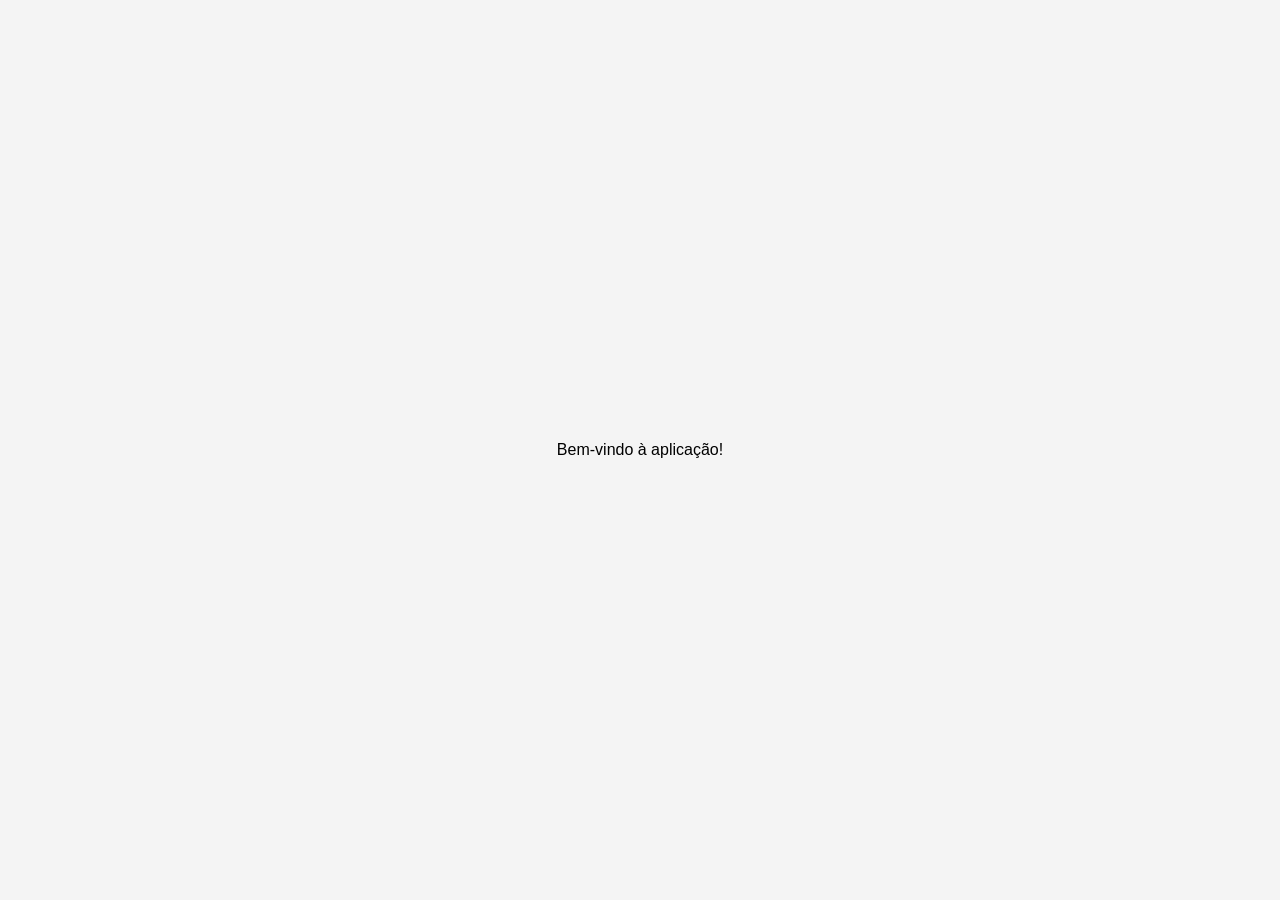
<file: wwwroot/response.html>
﻿<!DOCTYPE html>
<html>
<head>
    <meta charset="utf-8" />
    <title>JavaScript Form</title>
    <link rel="stylesheet" href="css/style.css" />
</head>
<body>
    Bem-vindo à aplicação!
</body>
</html>
</file>
<file: wwwroot/css/style.css>
﻿* {
    margin: 0;
    padding: 0;
    box-sizing: border-box;
}

body {
    font-family: -apple-system, BlinkMacSystemFont, "Segoe UI", Roboto, Oxygen, Ubuntu, Cantarell, "Open Sans", "Helvetica Neue", sans-serif;
    font-size: 1rem;
    background-color: #f4f4f4;
    display: flex;
    align-items: center;
    justify-content: center;
    min-height: 100vh;
}

.container {
    background-color: #fff;
    border-radius: 5px;
    box-shadow: rgba(50, 50, 93, 0.25) 0px 2px 5px -1px, rgba(0, 0, 0, 0.3) 0px 1px 3px -1px;
    width: 350px;
}

form {
    max-width: 400px;
    margin: 10px auto;
    padding: 0.5rem 1rem;
}

    form h1 {
        padding: 5px 0;
        font-size: 1.4rem;
        font-weight: normal;
        text-align: center;
        color: #111;
    }

/*! form.css v1.0 | MIT License | https://www.javascripttutorial.net/ */

.field {
    margin-bottom: 0.75rem;
}

    .field small {
        color: #dc3545;
    }

label {
    display: inline-block;
    margin-bottom: 5px;
    vertical-align: top;
    width: 100%;
}

/* input, textarea */
input,
textarea,
select {
    border: solid 1px #ccc;
    border-radius: 3px;
    display: inline-block;
    padding: 0.5rem 0.75rem;
    width: 100%;
    font-family: inherit;
    font-size: 1rem;
}

    input::placeholder {
        color: #c2c2c2;
    }

    input:focus,
    textarea:focus,
    select:focus {
        outline: none;
        box-shadow: 0 0 0 2pt rgb(49, 132, 253, 0.5);
    }

    input[disabled],
    textarea[disabled] {
        background-color: #f5f5f5;
        box-shadow: none;
        color: #7a7a7a;
        cursor: not-allowed;
    }

    /* input error */
    input.error,
    textarea.error,
    select.error {
        border-color: #dc3545;
    }

        input.error:focus,
        textarea.error:focus,
        select.error:focus {
            box-shadow: 0 0 0 0.25rem rgb(220 53 69 / 25%);
        }

    /* input success */
    input.success,
    textarea.success,
    select.success {
        border-color: #198754;
    }

        input.success:focus,
        textarea.success:focus {
            box-shadow: 0 0 0 0.25rem rgb(25 135 84 / 25%);
        }

/* button */
button {
    background: #0d6efd;
    color: #fff;
    border-radius: 0.25rem;
    font-size: 1rem;
    font-weight: 400;
    border: 1px solid #0d6efd;
    transition: color 0.15s ease-in-out, background-color 0.15s ease-in-out, border-color 0.15s ease-in-out, box-shadow 0.15s ease-in-out;
    text-align: center;
    padding: 0.375rem 0.75rem;
}

    button:hover {
        background: #0b5ed7;
        border-color: #0a58ca;
        cursor: pointer;
    }

    button:focus {
        outline: none;
        color: #fff;
        background-color: #0b5ed7;
        border-color: #0a58ca;
        box-shadow: 0 0 0 0.25rem rgb(49 132 253 / 50%);
    }

/* radio  & checkbox*/
label.radio,
label.checkbox {
    width: auto;
    cursor: pointer;
    display: inline-block;
    position: relative;
    border-radius: 5px;
}

.stack label.radio,
.stack label.checkbox {
    display: block;
    margin-left: auto;
}

.radio + .radio,
.checkbox + .checkbox {
    margin-left: 1rem;
}

input[type="checkbox"],
input[type="radio"] {
    vertical-align: baseline;
    width: auto;
}

/* vertical form */
.vertical label,
.vertical input,
.vertical textarea {
    display: block;
    width: 100%;
}

/* horizontal form */
.horizontal .field {
    display: grid;
    grid-template-columns: 20% 1fr;
    gap: 1rem 1rem;
    align-items: center;
    margin-bottom: 1rem;
}

    .horizontal .field label {
        grid-column: 1 / 2;
        text-align: left;
    }

        .horizontal .field label.radio,
        .horizontal .field label.checkbox {
            grid-column: 2 / 3;
            text-align: left;
        }

    .horizontal .field input,
    .horizontal .field button,
    .horizontal .field small {
        grid-column: 2 / 3;
    }

/* Utility classes*/
.half {
    width: 50%;
}

.quarter {
    width: 25%;
}

.full {
    width: 100%;
}

.error {
    color: #dc3545;
}
</file>
